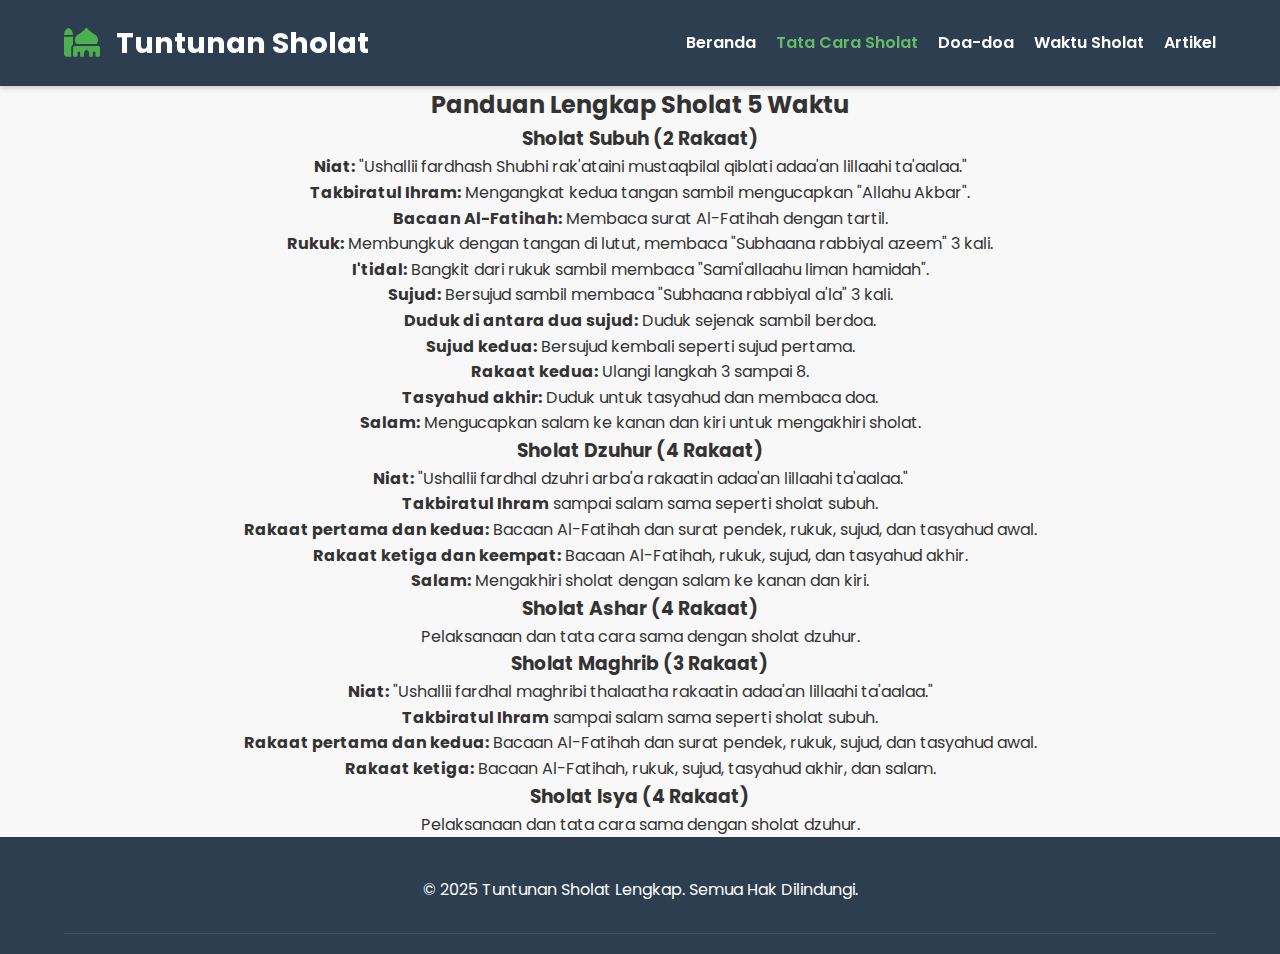
<file: panduan-sholat.html>
<!DOCTYPE html>
<html lang="id">
<head>
    <meta charset="UTF-8" />
    <meta name="viewport" content="width=device-width, initial-scale=1" />
    <title>Panduan Sholat Lengkap</title>
    <link rel="stylesheet" href="style.css" />
    <link
        href="https://fonts.googleapis.com/css2?family=Poppins:wght@300;400;600;700&display=swap"
        rel="stylesheet"
    />
    <link
        rel="stylesheet"
        href="https://cdnjs.cloudflare.com/ajax/libs/font-awesome/6.0.0-beta3/css/all.min.css"
    />
</head>
<body>
    <header>
        <div class="container">
            <div class="logo">
                <i class="fas fa-mosque"></i>
                Tuntunan Sholat
            </div>
            <nav>
                <ul>
                    <li><a href="index.html">Beranda</a></li>
                    <li><a href="panduan-sholat.html" style="color: var(--secondary-color);">Tata Cara Sholat</a></li>
                    <li><a href="doa-dzikir.html">Doa-doa</a></li>
                    <li><a href="waktu-sholat.html">Waktu Sholat</a></li>
                    <li><a href="https://kemenag.go.id/">Artikel</a></li>
                </ul>
            </nav>
        </div>
    </header>

    <main class="content-section">
        <div class="container">
            <h2>Panduan Lengkap Sholat 5 Waktu</h2>

            <section id="sholat-subuh" class="prayer-guide">
                <h3>Sholat Subuh (2 Rakaat)</h3>
                <ol>
                    <li><strong>Niat:</strong> "Ushallii fardhash Shubhi rak'ataini mustaqbilal qiblati adaa'an lillaahi ta'aalaa."</li>
                    <li><strong>Takbiratul Ihram:</strong> Mengangkat kedua tangan sambil mengucapkan "Allahu Akbar".</li>
                    <li><strong>Bacaan Al-Fatihah:</strong> Membaca surat Al-Fatihah dengan tartil.</li>
                    <li><strong>Rukuk:</strong> Membungkuk dengan tangan di lutut, membaca "Subhaana rabbiyal azeem" 3 kali.</li>
                    <li><strong>I'tidal:</strong> Bangkit dari rukuk sambil membaca "Sami'allaahu liman hamidah".</li>
                    <li><strong>Sujud:</strong> Bersujud sambil membaca "Subhaana rabbiyal a'la" 3 kali.</li>
                    <li><strong>Duduk di antara dua sujud:</strong> Duduk sejenak sambil berdoa.</li>
                    <li><strong>Sujud kedua:</strong> Bersujud kembali seperti sujud pertama.</li>
                    <li><strong>Rakaat kedua:</strong> Ulangi langkah 3 sampai 8.</li>
                    <li><strong>Tasyahud akhir:</strong> Duduk untuk tasyahud dan membaca doa.</li>
                    <li><strong>Salam:</strong> Mengucapkan salam ke kanan dan kiri untuk mengakhiri sholat.</li>
                </ol>
            </section>

            <section id="sholat-zuhr" class="prayer-guide">
                <h3>Sholat Dzuhur (4 Rakaat)</h3>
                <ol>
                    <li><strong>Niat:</strong> "Ushallii fardhal dzuhri arba'a rakaatin adaa'an lillaahi ta'aalaa."</li>
                    <li><strong>Takbiratul Ihram</strong> sampai salam sama seperti sholat subuh.</li>
                    <li><strong>Rakaat pertama dan kedua:</strong> Bacaan Al-Fatihah dan surat pendek, rukuk, sujud, dan tasyahud awal.</li>
                    <li><strong>Rakaat ketiga dan keempat:</strong> Bacaan Al-Fatihah, rukuk, sujud, dan tasyahud akhir.</li>
                    <li><strong>Salam:</strong> Mengakhiri sholat dengan salam ke kanan dan kiri.</li>
                </ol>
            </section>

            <section id="sholat-ashar" class="prayer-guide">
                <h3>Sholat Ashar (4 Rakaat)</h3>
                <p>Pelaksanaan dan tata cara sama dengan sholat dzuhur.</p>
            </section>

            <section id="sholat-maghrib" class="prayer-guide">
                <h3>Sholat Maghrib (3 Rakaat)</h3>
                <ol>
                    <li><strong>Niat:</strong> "Ushallii fardhal maghribi thalaatha rakaatin adaa'an lillaahi ta'aalaa."</li>
                    <li><strong>Takbiratul Ihram</strong> sampai salam sama seperti sholat subuh.</li>
                    <li><strong>Rakaat pertama dan kedua:</strong> Bacaan Al-Fatihah dan surat pendek, rukuk, sujud, dan tasyahud awal.</li>
                    <li><strong>Rakaat ketiga:</strong> Bacaan Al-Fatihah, rukuk, sujud, tasyahud akhir, dan salam.</li>
                </ol>
            </section>

            <section id="sholat-isya" class="prayer-guide">
                <h3>Sholat Isya (4 Rakaat)</h3>
                <p>Pelaksanaan dan tata cara sama dengan sholat dzuhur.</p>
            </section>
        </div>
    </main>

    <footer>
        <div class="container">
            <p>&copy; 2025 Tuntunan Sholat Lengkap. Semua Hak Dilindungi.</p>
        </div>
    </footer>
</body>
</html>
</file>
<file: style.css>
/* General Styling */
:root {
    --primary-color: #4CAF50;
    /* Green */
    --secondary-color: #66BB6A;
    /* Lighter Green */
    --text-color: #333;
    --light-bg: #f8f8f8;
    --dark-bg: #2c3e50;
    /* Dark blue/grey for footer */
    --white: #fff;
    --grey-light: #eee;
    --grey-dark: #777;
}

* {
    margin: 0;
    padding: 0;
    box-sizing: border-box;
}

body {
    font-family: 'Poppins', sans-serif;
    line-height: 1.6;
    color: var(--text-color);
    background-color: var(--white);
}

/*-----------------------NAV BAR-----------------------*/
.container {
    width: 90%;
    max-width: 1200px;
    margin: auto;
    overflow: hidden;
    background: transparent;
}

.container a {
    color: var(--white);
    text-decoration: none;
    transition: color 0.3s ease;
}

.container a:hover {
    color: var(--secondary-color);
}

.container ul {
    list-style: none;
}
/*-----------------------------------------------------*/

/*-----------------CONTAINER TATA CARA-----------------*/
.content-section {
    display: flex;
    background: var(--light-bg);
    text-align: center;
    max-height: none; /* Remove fixed max height */
    height: auto; /* Allow height to grow */
}

.content-section ol li video {
    width: 800px;
}
/*-----------------------------------------------------*/

/*----------------------DASHBOARD----------------------*/
.dashboard-container {
    background: var(--white);
    /* width: 300px; Removed fixed width to allow fluid width */
    /* height: 600px; Removed fixed height to allow natural height */
    overflow-y: auto;
    padding: 15px;
    border-radius: 8px;
    /* Removed box-shadow to avoid floating effect */
    /* box-shadow: 0 2px 4px rgba(0,0,0,0.1); */
    flex: 1 1 250px; /* Flexible width with minimum 250px */
    max-width: 300px; /* Optional max width */
}

.dashboard-container li {
    display: flex;
    justify-content: start;
    align-items: center;
}

.dashboard-container img {
    display: flex;
    width: 50px;
    margin-right: 10px;
}

.dashboard-container div {
    background: var(--light-bg);
    border-bottom: 1px solid var(--grey-light);
    padding: 10px;
    display: flex;
    align-items: center;
    justify-content: center;
}
/*-----------------------------------------------------*/

/*-----------------TAMPILAN TATA CARA-----------------*/
.sholat-guide-container {
    display: flex;
    justify-content: center;
    flex: 3 1 0; /* Grow to fill remaining space */
    width: auto; /* Remove fixed width */

}

.sholat-detail {
    background: var(--white);
}

.sholat-detail h3 {
    font-size: 2em;
    color: var(--primary-color);
    margin-bottom: 20px;
    text-align: center;
}

.sholat-detail p {
    margin-bottom: 15px;
}

.sholat-img {
    display: block;
    max-width: 100%;
    height: auto;
    margin: 20px auto;
    border-radius: 8px;
    box-shadow: 0 2px 5px rgba(0,0,0,0.1);
}

.sholat-detail ol {
    list-style: none;
}

.sholat-detail ol li {
    overflow: auto;
    width: 100%;
    height: 100%;
    background-color: var(--light-bg);
    padding: 15px;
    border-radius: 5px;
    box-shadow: 0 1px 3px rgba(0,0,0,0.05);
}

.sholat-detail ol li strong {
    display: flex;
    text-align: start;
    color: var(--primary-color);
    font-size: 25px;
    margin-bottom: 10px;

}
/*-----------------------------------------------------*/

/* Styling untuk Judul Halaman Utama */
.page-title {
  text-align: center;         /* 1. Pusatkan teks judul */
  font-size: 2.5rem;          /* 2. Perbesar ukuran font */
  font-weight: 600;           /* 3. Buat sedikit lebih tebal */
  margin-bottom: 50px;        /* 4. Beri jarak lebih besar ke konten di bawah */
  position: relative;         /* 5. Diperlukan untuk garis bawah dekoratif */
  padding-bottom: 15px;       /* 6. Beri ruang untuk garis bawah */
}

/* Garis Bawah Dekoratif */
.page-title::after {
  content: '';
  position: absolute;
  display: block;
  width: 80px;                /* Lebar garis */
  height: 4px;                /* Ketebalan garis */
  background: var(--secondary-color, #28a745); /* Warna garis (menggunakan variabel atau warna default) */
  bottom: 0;
  left: 50%;
  transform: translateX(-50%); /* Trik untuk memusatkan garis */
}

.btn-primary {
    display: inline-block;
    background: var(--primary-color);
    color: var(--white);
    padding: 10px 20px;
    border-radius: 5px;
}

.btn-primary:hover {
    background: var(--secondary-color);
    transition: background 0.3s ease;
    color: var(--white);
}

.grey-bg {
    background-color: var(--light-bg);
}

/* Header */
header {
    background: var(--dark-bg);
    color: var(--white);
    padding: 20px 0;
    position: sticky;
    top: 0;
    z-index: 1000;
    box-shadow: 0 2px 5px rgba(0,0,0,0.2);
}

header .container {
    display: flex;
    justify-content: space-between;
    align-items: center;
}

header .logo {
    font-size: 1.8em;
    font-weight: 700;
}

header .logo i {
    margin-right: 10px;
    color: var(--primary-color);
}

header nav {
    display: flex;
    background: var(--dark-bg);
}

header nav ul {
    display: flex;
}

header nav ul li {
    margin-left: 20px;
}

header nav ul li a {
    color: var(--white);
    font-weight: 600;
    padding: 5px 0;
    position: relative;
}

.form-inline {
    display: flex;
}

.form-control {
    width: 250px;
    height: 35px;
    border-radius: 8px;
    background: var(--white);
    border: 3px solid var(--primary-color);
}

::placeholder {
    color: var(--secondary-color);
    padding-left: 10px;
    font-style: italic;
}

.btn-outline-success {
    background: none;
    border: none;
}

.fa-magnifying-glass {
    font-size: 23px;
    margin-left: 10px;
    color: var(--primary-color);
}

header nav ul li a::after {
    content: '';
    position: absolute;
    width: 0;
    height: 2px;
    bottom: -5px;
    left: 0;
    background-color: var(--primary-color);
    transition: width 0.3s ease-in-out;
}

header nav ul li a:hover::after {
    width: 100%;
}

/* Hero Section */
#hero {
    background: url("masjid.jpeg") no-repeat center center/cover;
    color: var(--white);
    text-align: center;
    padding: 150px 0;
    display: flex;
    align-items: center;
    justify-content: center;
    min-height: 60vh;
}

#hero h1 {
    font-size: 3.5em;
    margin-bottom: 15px;
    text-shadow: 2px 2px 4px rgba(0,0,0,0.5);
}

#hero p {
    font-size: 1.2em;
    margin-bottom: 30px;
    text-shadow: 1px 1px 2px rgba(0,0,0,0.5);
}

/* Features Section */
#features {
    padding: 60px 0;
    text-align: center;
}

.feature-grid {
    display: grid;
    grid-template-columns: repeat(auto-fit, minmax(250px, 1fr));
    gap: 30px;
    margin-top: 40px;
}

.feature-item {
    background: var(--white);
    padding: 30px;
    border-radius: 8px;
    box-shadow: 0 4px 10px rgba(0,0,0,0.1);
    transition: transform 0.3s ease, box-shadow 0.3s ease;
}

.feature-item:hover {
    transform: translateY(-5px);
    box-shadow: 0 6px 15px rgba(0,0,0,0.15);
}

.feature-item i {
    font-size: 3em;
    color: var(--primary-color);
    margin-bottom: 15px;
}

.feature-item h3 {
    font-size: 1.5em;
    margin-bottom: 10px;
    color: var(--text-color);
}

.feature-item p {
    color: var(--grey-dark);
}

/* Tata Cara Sholat Section */
#tata-cara .container {
    display: flex;
    text-align: left;
    gap: 30px;
}

#tata-cara h2 {
    text-align: center;
    margin-bottom: 40px;
}

.sidebar-nav {
    flex: 0 0 250px;
    /* Fixed width sidebar */
    padding: 20px;
    background: var(--light-bg);
    border-radius: 8px;
    box-shadow: 0 2px 5px rgba(0,0,0,0.1);
}

.sidebar-nav h3 {
    color: var(--primary-color);
    margin-bottom: 15px;
    border-bottom: 1px solid var(--grey-light);
    padding-bottom: 10px;
}

.sidebar-nav ul {
    list-style: none;
    padding-left: 0;
    margin-bottom: 20px;
}

.sidebar-nav ul li a {
    display: block;
    padding: 10px 0;
    color: var(--text-color);
    font-weight: 500;
    border-radius: 4px;
    background-color: #4CAF50;
}

.sidebar-nav ul li a:hover {
    background-color: var(--primary-color);
    color: var(--white);
    transition: background-color 0.3s ease, color 0.3s ease;

}

.sholat-step-img {
    display: block;
    max-width: 80%;
    height: auto;
    margin: 10px auto 15px;
    border-radius: 5px;
    box-shadow: 0 1px 3px rgba(0,0,0,0.1);
}

.arabic {
    font-family: 'Scheherazade New', serif;
    /* Atau font Arab lainnya */
    font-size: 1.8em;
    direction: rtl;
    /* Right-to-left for Arabic */
    text-align: center;
    margin: 10px 0;
    line-height: 1.8;
}

.latin {
    text-align: center;
    font-style: italic;
    color: var(--grey-dark);
    margin-bottom: 5px;
}

.translation {
    text-align: center;
    font-size: 0.95em;
    color: var(--text-color);
}

/* Doa & Dzikir Section */
.doa-item {
    background: var(--white);
    padding: 25px;
    margin-bottom: 20px;
    border-radius: 8px;
    box-shadow: 0 2px 5px rgba(0,0,0,0.1);
    text-align: left;
}

.doa-item h3 {
    color: var(--primary-color);
    margin-bottom: 15px;
    font-size: 1.6em;
}

/* Waktu Sholat Section */
.prayer-time-display {
    background: var(--white);
    padding: 30px;
    border-radius: 8px;
    box-shadow: 0 4px 10px rgba(0,0,0,0.1);
    display: inline-block;
    margin-top: 20px;
    min-width: 300px;
    text-align: left;
}

.prayer-time-display p {
    font-size: 1.1em;
    margin-bottom: 10px;
}

.prayer-time-display ul {
    list-style: none;
    margin-top: 20px;
}

.prayer-time-display ul li {
    font-size: 1.2em;
    padding: 8px 0;
    border-bottom: 1px dotted var(--grey-light);
    display: flex;
    justify-content: space-between;
}

.prayer-time-display ul li:last-child {
    border-bottom: none;
}

.prayer-time-display button {
    margin-top: 25px;
    width: 100%;
}

/* Artikel Section */
.article-grid {
    display: grid;
    grid-template-columns: repeat(auto-fit, minmax(300px, 1fr));
    gap: 30px;
    margin-top: 40px;
}

.article-card {
    background: var(--white);
    border-radius: 8px;
    overflow: hidden;
    box-shadow: 0 4px 10px rgba(0,0,0,0.1);
    text-align: left;
    transition: transform 0.3s ease, box-shadow 0.3s ease;
}

.article-card:hover {
    transform: translateY(-5px);
    box-shadow: 0 6px 15px rgba(0,0,0,0.15);
}

.article-card img {
    width: 100%;
    height: 200px;
    object-fit: cover;
    display: block;
}

.article-card h3 {
    font-size: 1.4em;
    margin: 15px 15px 10px;
    color: var(--primary-color);
}

.article-card p {
    font-size: 0.95em;
    margin: 0 15px 15px;
    color: var(--grey-dark);
}

.article-card .read-more {
    display: inline-block;
    padding: 8px 15px;
    margin: 0 15px 15px;
    background-color: var(--secondary-color);
    color: var(--white);
    border-radius: 5px;
    transition: background-color 0.3s ease;
}

.article-card .read-more:hover {
    background-color: var(--primary-color);
}

/* Contact Section */
.contact-form {
    max-width: 600px;
    margin: 30px auto 0;
    background: var(--white);
    padding: 30px;
    border-radius: 8px;
    box-shadow: 0 4px 10px rgba(0,0,0,0.1);
    text-align: left;
}

.contact-form input[type="text"],
.contact-form input[type="email"],
.contact-form textarea {
    width: 100%;
    padding: 12px;
    margin-bottom: 15px;
    border: 1px solid var(--grey-light);
    border-radius: 5px;
    font-family: 'Poppins', sans-serif;
    font-size: 1em;
}

.contact-form textarea {
    resize: vertical;
}

.contact-form button {
    width: 100%;
    padding: 15px;
    font-size: 1.1em;
    font-weight: 600;
}

.hadap {
    text-align: center;
    padding-top: 20px;
}

/* Footer */
footer {
    background: var(--dark-bg);
    color: var(--white);
    padding: 40px 0 20px;
    text-align: center;
}

footer .container {
    display: flex;
    flex-wrap: wrap;
    justify-content: space-around;
    align-items: flex-start;
    padding-bottom: 30px;
    border-bottom: 1px solid rgba(255,255,255,0.1);
}

.footer-col {
    flex: 1;
    min-width: 250px;
    margin: 20px;
    text-align: left;
}

.footer-col h3 {
    font-size: 1.4em;
    margin-bottom: 15px;
    color: var(--primary-color);
}

.footer-col p {
    font-size: 0.9em;
    line-height: 1.8;
    color: rgba(255,255,255,0.7);
}

.footer-col ul {
    list-style: none;
}

.footer-col ul li {
    margin-bottom: 10px;
}

.footer-col ul li a {
    color: rgba(255,255,255,0.7);
    transition: color 0.3s ease;
}

.footer-col ul li a:hover {
    color: var(--primary-color);
}

.social-icons a {
    color: var(--white);
    font-size: 1.5em;
    margin-right: 15px;
    transition: color 0.3s ease;
}

.social-icons a:hover {
    color: var(--primary-color);
}

.footer-bottom {
    margin-top: 20px;
    font-size: 0.8em;
    color: rgba(255,255,255,0.5);
}

/* Responsive Design */
@media (max-width: 768px) {
    header .container {
        flex-direction: column;
        text-align: center;
    }

    header nav ul {
        margin-top: 15px;
        flex-wrap: wrap;
        justify-content: center;
    }

    header nav ul li {
        margin: 5px 10px;
    }

    #hero h1 {
        font-size: 2.5em;
    }

    #hero p {
        font-size: 1em;
    }

    .article-grid,
    .feature-grid {
        grid-template-columns: 1fr;
    }

    #tata-cara .container {
        flex-direction: column;
    }

    .sidebar-nav {
        flex: auto;
        margin-bottom: 30px;
    }

    .footer-col {
        min-width: unset;
        text-align: center;
    }

    .social-icons {
        justify-content: center;
        display: flex;
    }
}

@media (max-width: 480px) {
    .content-section h2 {
        font-size: 2em;
    }

    .prayer-time-display {
        min-width: auto;
        width: 100%;
    }
}
</file>
